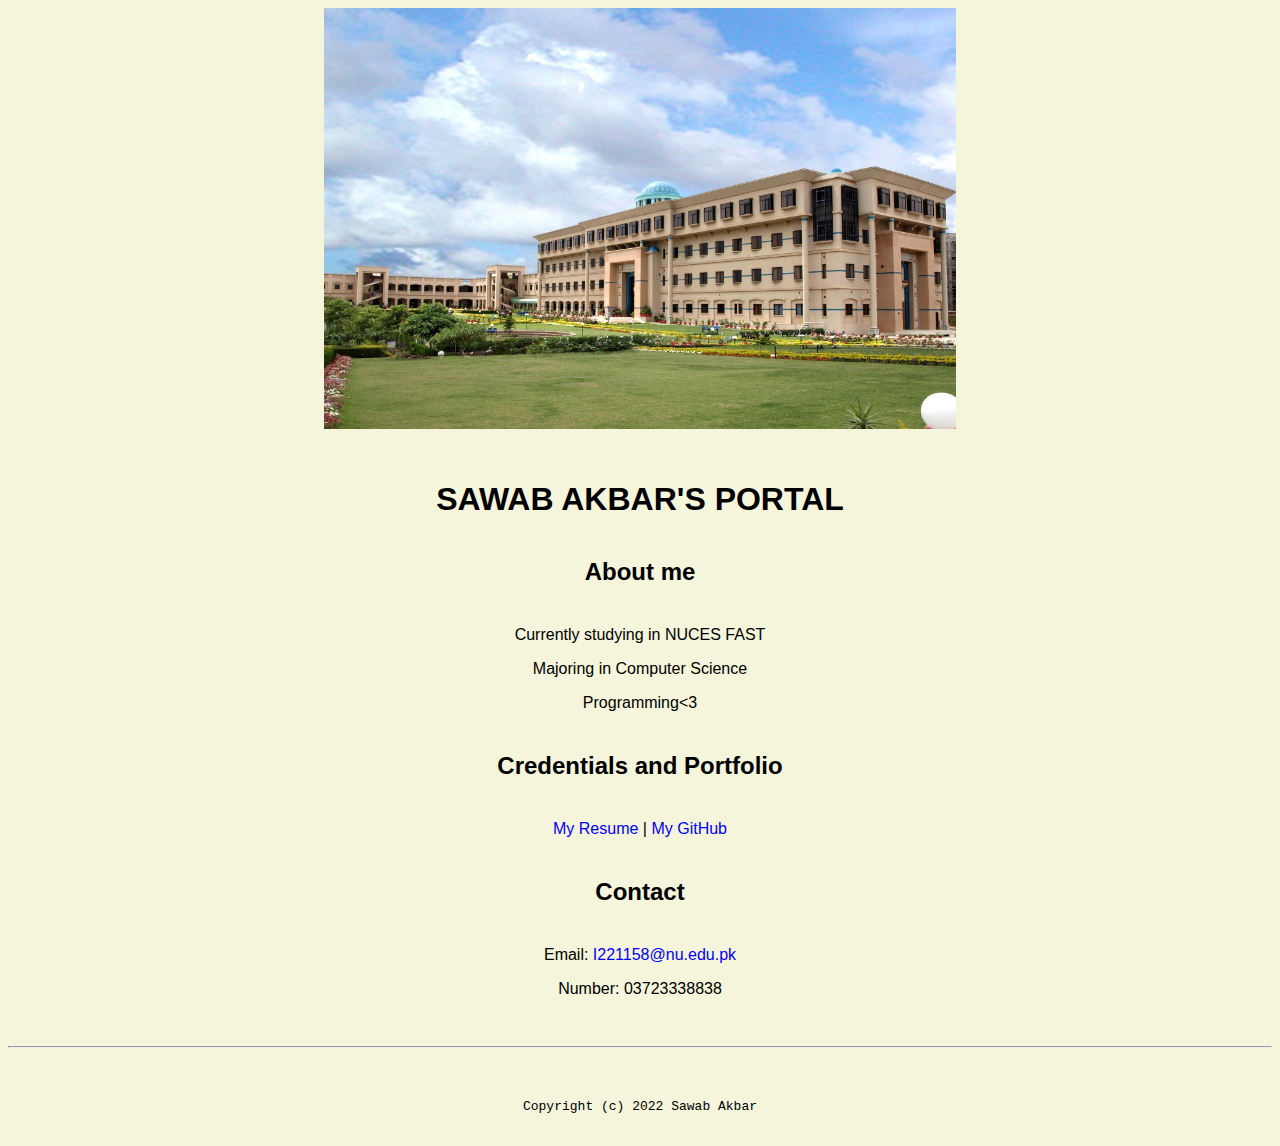
<file: index.html>
<!doctype html>


<html lang="en">

  <header>
      <title>SAWAB AKBAR'S PORTAL</title>
      <link rel="stylesheet" href="master.css">
  </header>
  <body>
            <img src="fast.jpg" width="50%" alt="banner">
            <h1>SAWAB AKBAR'S PORTAL</h1>
            <h2>About me</h2>
            <p>Currently studying in NUCES FAST</p>
            <p>Majoring in Computer Science</p>
            <p>Programming<3<p>
            <h2>Credentials and Portfolio</h2>
            <p><a href="resume.html">My Resume</a> | <a href="https://github.com/i221158"> My GitHub</a></p>
            <h2>Contact</h2>
            <p>Email: <a href="mailto:I221158@nu.edu.pk">I221158@nu.edu.pk</a></p>
            <p>Number: 03723338838</p>
  </body>

  <footer>
         <hr>
         <code>Copyright (c) 2022 Sawab Akbar</code>
  </footer>

</html>
</file>
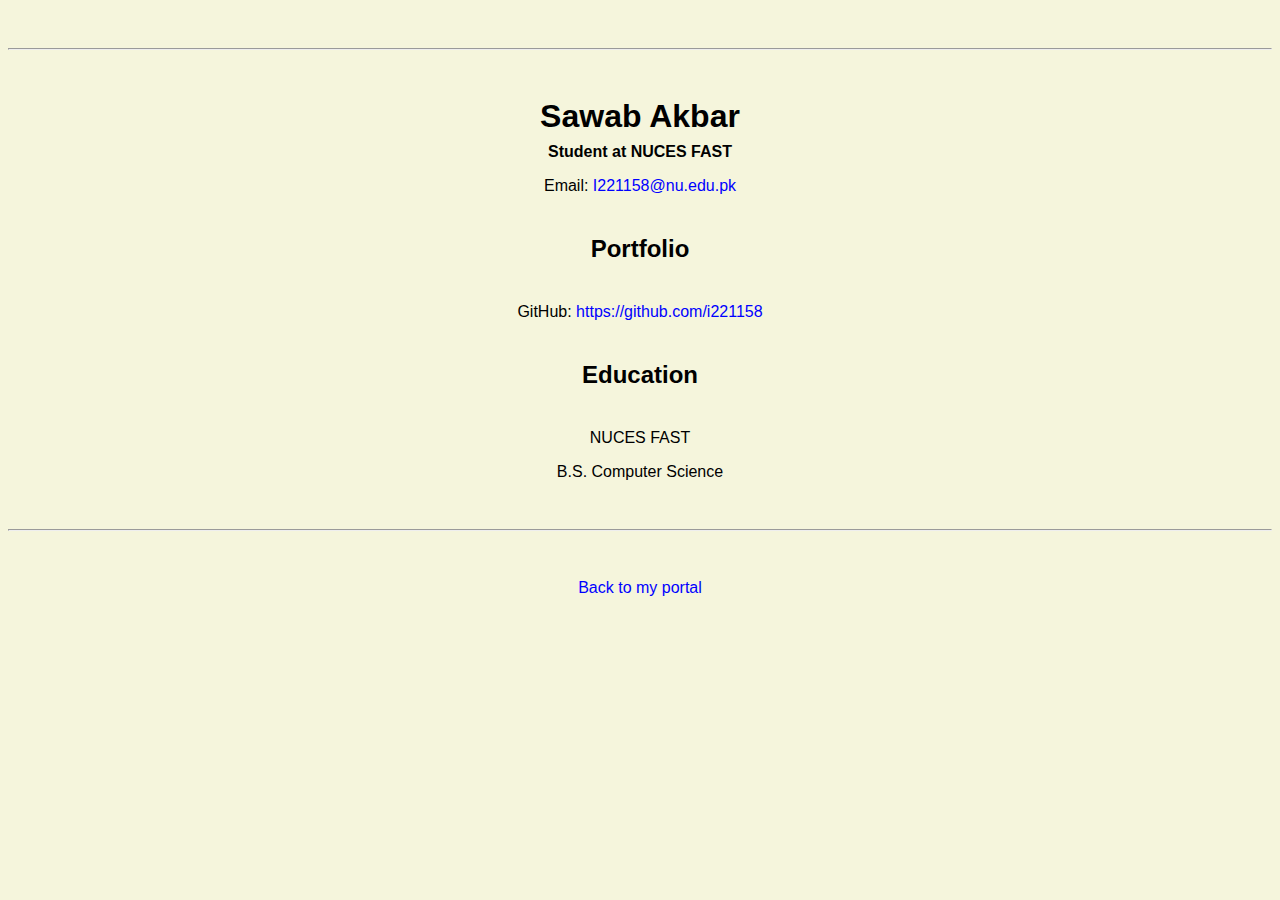
<file: resume.html>
<!doctype html>

<!-- this is a comment for human! -->

<html lang="en">

  <header>
    <title>Sawab Akbar's Resume</title>
    <link rel="stylesheet" href="master.css">
  </header>

  <body>
    <hr>

    <h1>Sawab Akbar</h1>
    <h4>Student at NUCES FAST</h4>
    <p>Email: <a href="mailto:I221158@nu.edu.pk" target="_blank">I221158@nu.edu.pk</a></p>
    <h2>Portfolio</h2>
      <p>GitHub: <a href="https://github.com/i221158" target="_blank">https://github.com/i221158</a></p>

    <h2>Education</h2>
    <p>NUCES FAST</p>
    <p>B.S. Computer Science</p>


  </body>

  <footer>
  <hr>
  <p><a href="index.html">Back to my portal</a><p>
  </footer>

</html>
</file>
<file: master.css>
/* Cascading stylesheet for the website */

/* Text inside these asterisks and slashes are comments for human */

  a {
    color: blue;/* set the text color to blue here */
    text-decoration: none; /* This means we do not want hyperlinks to be underlined */
  }

  a:hover {
    color: purple;/* set the text color to red here */
    text-decoration: underline; /* This means we do not want hyperlinks to be underlined */
  }

  body {
    background-color: beige;/* set the background color here */
    colour: black;/* set the text color to black here */
    font-family: sans-serif;/* set the font here */
    text-align: center;/* set the text alignment here */
   }

  footer {
    margin-top: 2rem;
    margin-bottom: 2rem;
  }

  h1 {
    margin-bottom: 0.5rem;
    margin-top: 3rem;
   }

  h2 {
    color: black;
    margin-top: 2.5rem;
    margin-bottom: 2.5rem;
   }

  h3 {
    margin-bottom: 0;
    margin-top: 2rem;
  }

  h4 {
    margin-bottom: 1rem;
    margin-top: 0.5rem;
  }

  h5 {
    margin-top: 0.5rem;
  }

  hr {
    margin-bottom: 3rem;
    margin-top: 3rem;
  }

  /* this controls how the bullet points in the resume page looks */
  ul {
    display: table;
    margin: 0 auto;
    text-align: left;
  }
</file>
